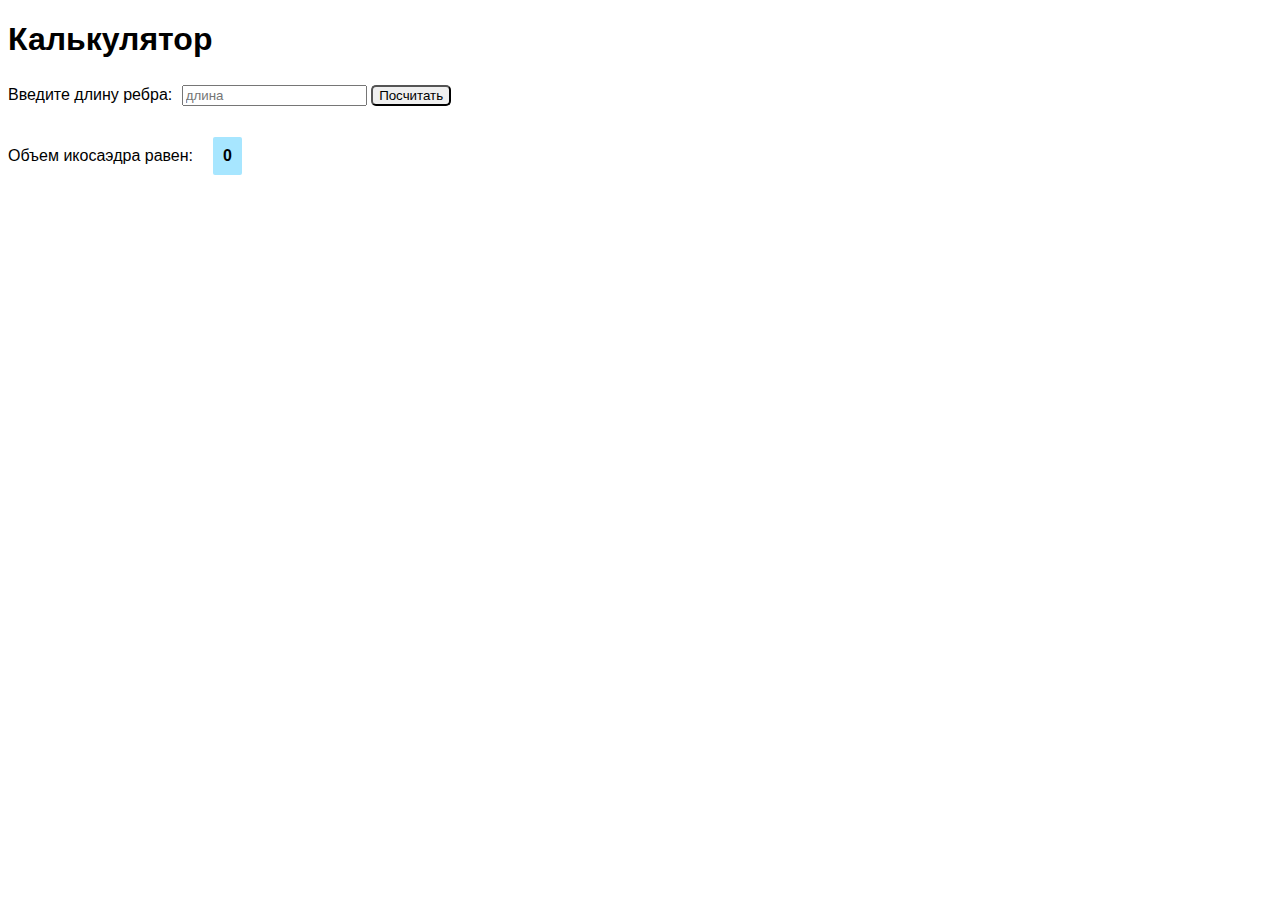
<file: zadanie3/index.html>
<!DOCTYPE html>
<html lang="en">
<head>
    <meta charset = "UTF-8">
    <meta name = "viewport" content="width=device-width, initial-scale=1.0">
    <title>Калькулятор</title>
    <link rel="stylesheet" type="text/css" href="css/main.css">
    </head>
<body>
    <div>
        <h1>Калькулятор</h1>
        <label>Введите длину ребра:</label>
        <input type="txt" placeholder="длина"
        id="length">
        <button id="button" onclick="calculateVolume()">Посчитать</button>
        <div class="result_container">
            <p>Объем икосаэдра равен:</p>
            <p id="result">0</p>
        </div>
    </div>
    <script src="js/hello.js"></script>
</body>
</html>
</file>
<file: zadanie3/css/main.css>
* {
    box-sizing: border-box;
}

body {
    font-family: 'Franklin Gothic Medium', 'Arial Narrow', Arial, sans-serif;
    font-size: 12pt;
}

button {
    margin-top: 5px;
    border-radius: 5px;
}

#result {
    font-weight: bold;
    background-color: #a7e6ff;
    border-radius: 2px;
    padding: 10px;
    margin-left: 20px;
}

input {
    margin-top: 2px;
    margin-left: 5px;
}


.result_container {
    display: flex;
    align-items: center;
    align-self: center;
    margin-top: 15px;
}
</file>
